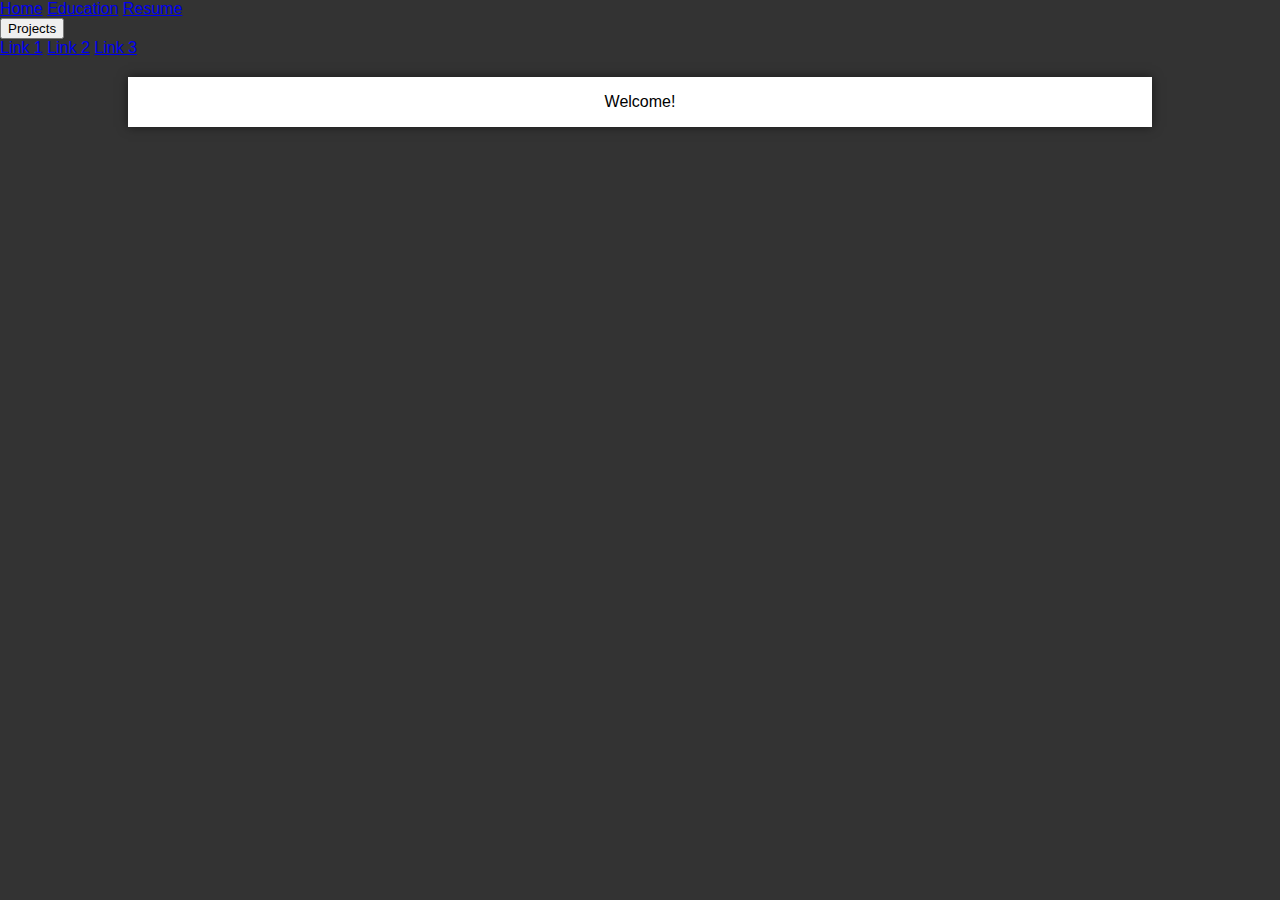
<file: index.html>
<!DOCTYPE html>
<html lang="en" style="margin:0; padding: 0; box-sizing: border-box; font-family: 'Arial', sans-serif;">
<head>
    <meta charset="UTF-8">
    <meta name="viewport" content="width=device-width, initial-scale=1.0">
    <link rel="stylesheet" href="protfiolio.css">
    <title>Aaron Staples</title>
</head>
<body style="margin:0; width:100%;">
    <div class="navbar">
        <a href="index.html">Home</a>
        <a href="education.html">Education</a>
        <a href="StaplesResume.pdf">Resume</a>
        <div class="dropdown">
            <button class="dropbtn">Projects 
              
            </button>
            <div class="dropdown-content">
              <a href="#">Link 1</a>
              <a href="#">Link 2</a>
              <a href="#">Link 3</a>
            </div>
          </div>
    </div>

<div class="content-container">
    <p>Welcome!</p>
</div>

</body>
</html>
</file>
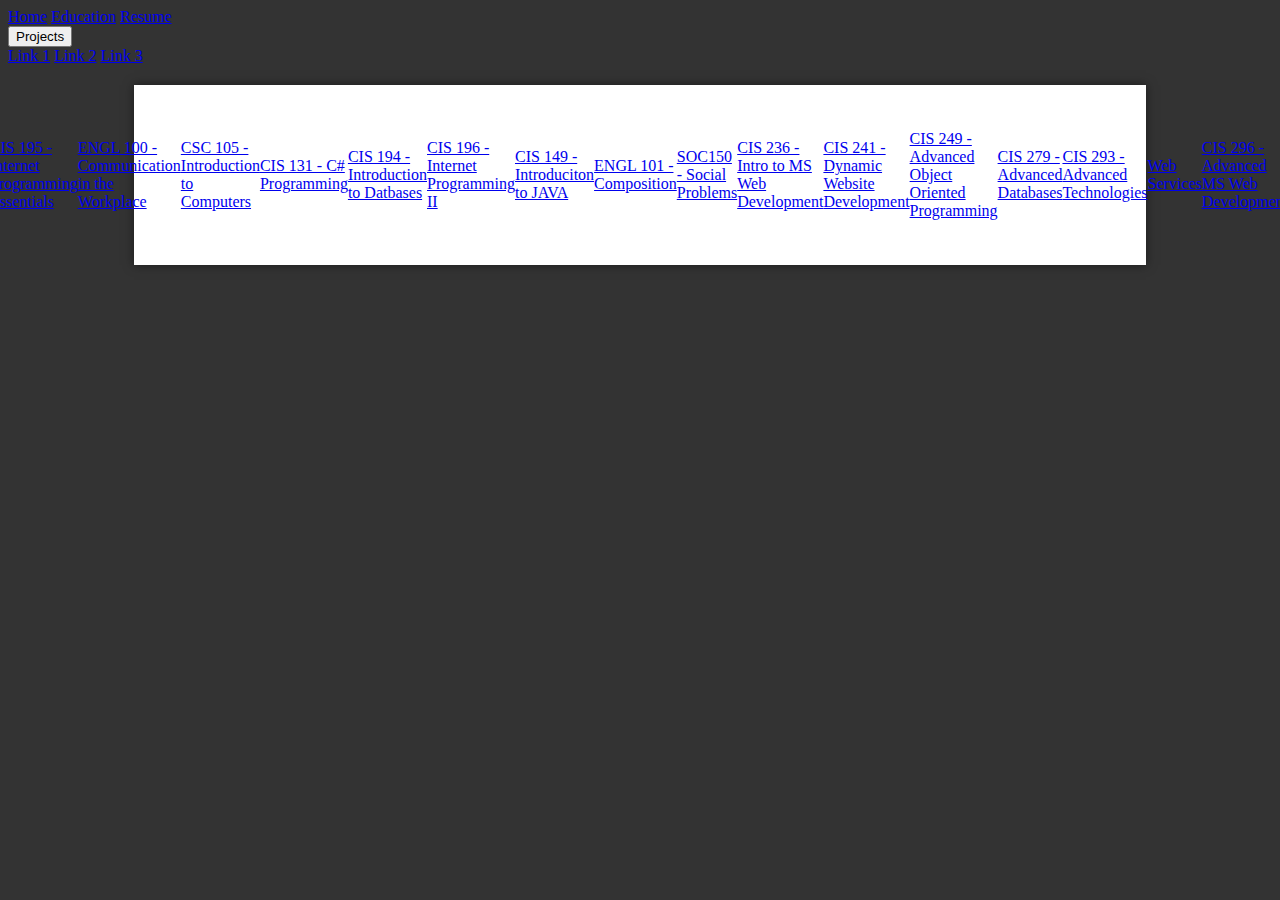
<file: education.html>
<!DOCTYPE html>
<html lang="en">
<head>
    <meta charset="UTF-8">
    <meta name="viewport" content="width=device-width, initial-scale=1.0">
    <link rel="stylesheet" href="protfiolio.css">
    <title>Aaron Staples</title>
</head>
<body>
    <div class="navbar">
        <a href="index.html">Home</a>
        <a href="education.html">Education</a>
        <a href="StaplesResume.pdf">Resume</a>
        <div class="dropdown">
            <button class="dropbtn">Projects
            </button>
            <div class="dropdown-content">
              <a href="#">Link 1</a>
              <a href="#">Link 2</a>
              <a href="#">Link 3</a>
            </div>
          </div>
    </div>

<div class="content-container">
    <h1 class="custom-header">Education</h1> <hr>
    <p>Here you may find the information for classes I have taken.</p><br>
    <a href="/STC_PDFs/Introduction to Programming _ Syllabus _ Concourse.pdf">CIS 130 - Introduction to Programming</a><br>
    <a href="/STC_PDFs/Internet Programming Essentials _ Syllabus _ Concourse.pdf">CIS 195 - Internet Programming Essentials</a><br>
    <a href="/STC_PDFs/Communication in the Workplace _ Syllabus _ Concourse.pdf">ENGL 100 - Communication in the Workplace</a><br>
    <a href="/STC_PDFs/Introduction to Computers _ Syllabus _ Concourse.pdf">CSC 105 - Introduction to Computers</a><br>

    <a href="/STC_PDFs/C# Programming _ Syllabus _ Concourse.pdf">CIS 131 - C# Programming</a><br>
    <a href="/STC_PDFs/Introduction to Databases _ Syllabus _ Concourse.pdf">CIS 194 - Introduction to Datbases</a><br>
    <a href="/STC_PDFs/Internet Programming II _ Syllabus _ Concourse.pdf">CIS 196 - Internet Programming II</a><br>
    <a href="/STC_PDFs/Introduction to JAVA _ Syllabus _ Concourse.pdf">CIS 149 - Introduciton to JAVA</a><br>

    <a href="/STC_PDFs/Composition _ Syllabus _ Concourse.pdf">ENGL 101 - Composition</a><br>
    <a href="/STC_PDFs/Social Problems _ Syllabus _ Concourse.pdf">SOC150 - Social Problems</a><br>

    <a href="STC_PDFs/Introduction to MS Web Development _ Syllabus _ Concourse.pdf">CIS 236 - Intro to MS Web Development</a><br>
    <a href="STC_PDFs/Dynamic Website Development _ Syllabus _ Concourse.pdf">CIS 241 - Dynamic Website Development</a><br>
    <a href="STC_PDFs/Advanced Object Oriented Programmin _ Syllabus _ Concourse.pdf">CIS 249 - Advanced Object Oriented Programming</a><br>
    <a href="STC_PDFs/Advanced Databases _ Syllabus _ Concourse.pdf">CIS 279 - Advanced Databases</a><br>
    <a href="STC_PDFs/Advanced Technologies _ Syllabus _ Concourse.pdf">CIS 293 - Advanced Technologies</a><br>

    <a href="STC_PDFs/Web Services _ Syllabus _ Concourse.pdf">Web Services</a><br>
    <a href="STC_PDFs/Advanced MS Web Development _ Syllabus _ Concourse.pdf">CIS 296 - Advanced MS Web Development</a><br>
    <a href="STC_PDFs/eBusiness _ Syllabus _ Concourse.pdf">CIS 207 - eBuisness</a><br>
    <a href="STC_PDFs/Advanced Application Development _ Syllabus _ Concourse.pdf">CIS 248 - Advanced Application Development</a><br><br>

    Further details about STC's curriculum can be found here. <br>
    <a href="https://catalog.southeasttech.edu/preview_program.php?catoid=34&poid=4233&returnto=26201">STC Computer Programming Curriculum</a>
</div>
</body>
</html>
</file>
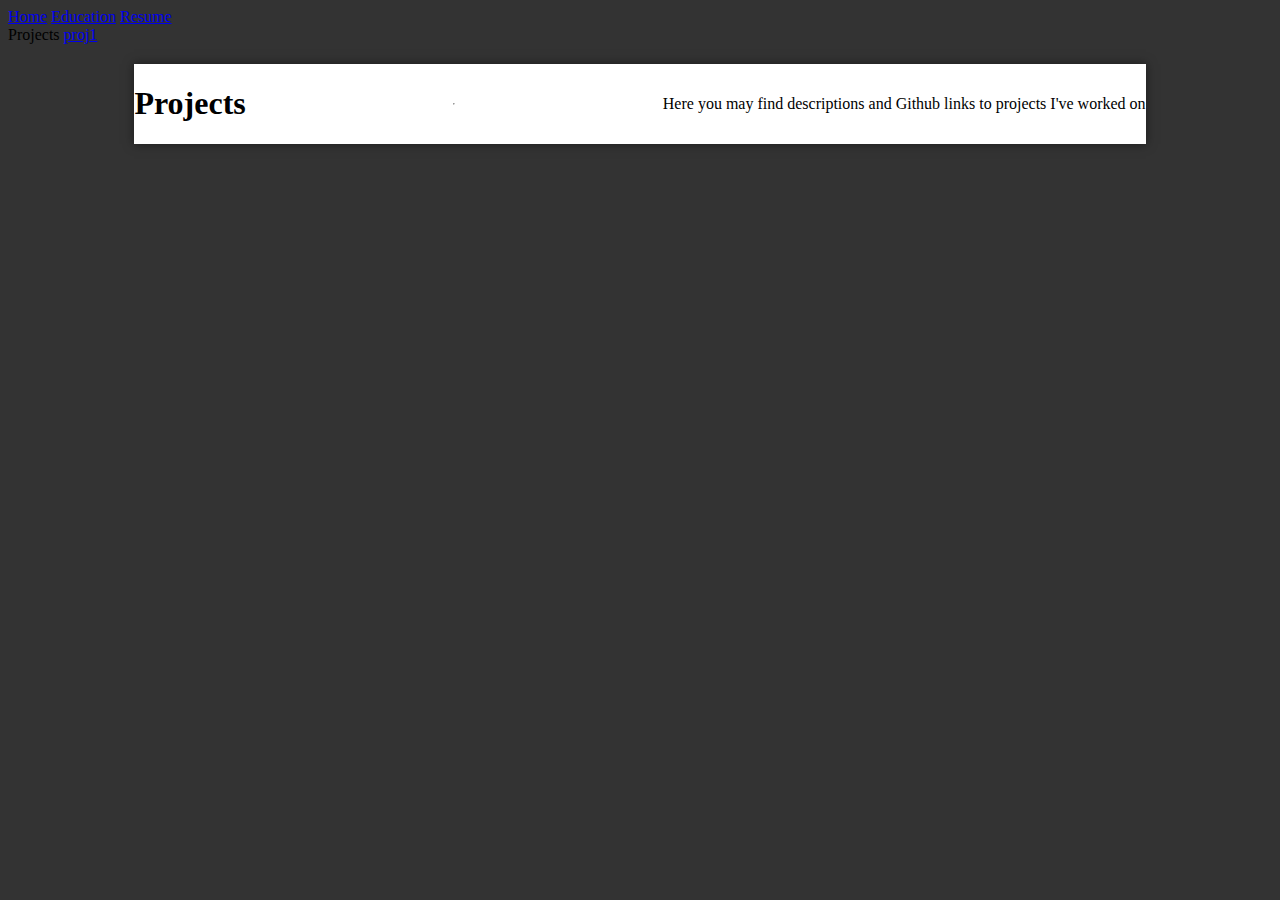
<file: projects.html>
<!DOCTYPE html>
<html lang="en">
<head>
    <meta charset="UTF-8">
    <meta name="viewport" content="width=device-width, initial-scale=1.0">
    <link rel="stylesheet" href="protfiolio.css">
    <title>Aaron Staples</title>
</head>
<body>
<div class="navbar">
    <a class="nav-item" href="index.html">Home</a>
    <a class="nav-item" href="education.html">Education</a>
    <a class="nav-item" href="StaplesResume.pdf">Resume</a>
    <div class="dropdown">Projects
            <a class="nav-item" href="proj1">proj1</a>
    </div>
</div>

<div class="content-container">
    <h1 class="custom-header">Projects</h1> <hr>
    <p>Here you may find descriptions and Github links to projects I've worked on</p><br>
</div>
</body>
</html>
</file>
<file: protfiolio.css>
ul {
  list-style-type: none;
  margin: 0;
  padding: 0;
  overflow: hidden;
  background-color: #333;
  border-bottom-style: solid;
  border-bottom-color: orange;
  border-bottom-width:5px;
}

  
li {
    float: left;
}
  
li a {
  display: block;
  color: white;
  text-align: center;
  padding: 14px 16px;
  text-decoration: none;
}

li a:hover {
  background-color: #111;
}

html {
  background-color: #333;
}

.content-container {
  width: 80%;
  height: 100%;
  display: flex;
  margin:auto;
  margin-top: 20px;
  box-shadow: 0 0 10px rgba(0, 0, 0, 0.5);
  justify-content: center;
  align-items: center;
  background-color: white;
}
</file>
